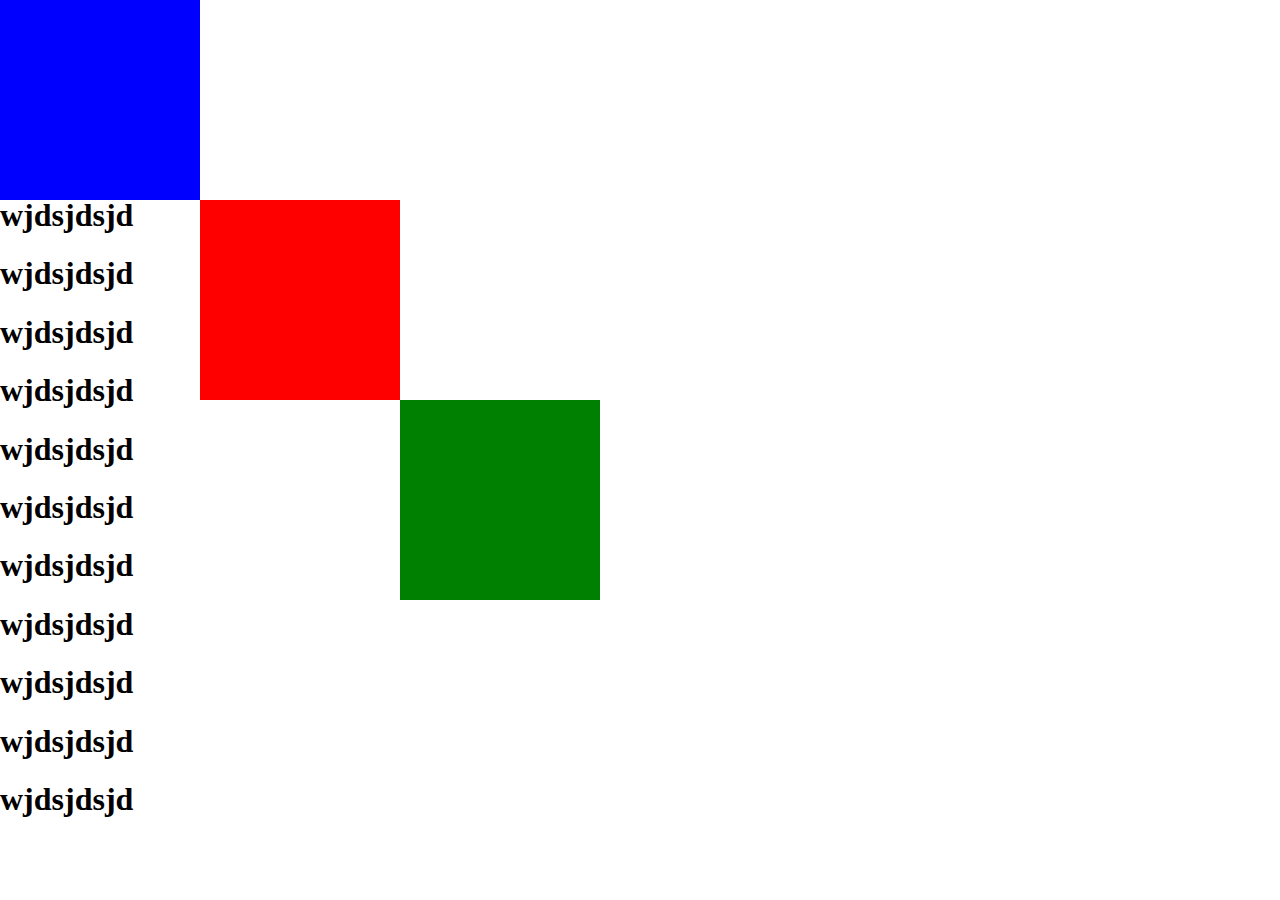
<file: testing/test.html>
<!DOCTYPE html>
<html lang="en" dir="ltr">
  <head>
    <meta charset="utf-8">
    <title>hjsjs</title>
    <style media="screen">
  body {
    margin: 0px;
  }
  .yo {
  width: 200px;
  height: 200px;
  background-color: blue;
  position: fixed;
  top:0px;

}
.yoyo {
width: 200px;
height: 200px;
background-color: red;
position: absolute;
top:200px;
left: 200px;
}
.yoyoyo {
  width: 200px;
  height: 200px;
  background-color: green;
  position: absolute;
  top:400px;
  left: 400px;


}

    </style>
  </head>
<body>

<div class="yo">
</div>

<div class="yoyo">
</div>
<div class="yoyoyo">
</div>
<h1>wjdsjdsjd</h1>
<h1>wjdsjdsjd</h1>
<h1>wjdsjdsjd</h1>
<h1>wjdsjdsjd</h1>
<h1>wjdsjdsjd</h1>
<h1>wjdsjdsjd</h1>
<h1>wjdsjdsjd</h1>
<h1>wjdsjdsjd</h1>
<h1>wjdsjdsjd</h1>
<h1>wjdsjdsjd</h1>
<h1>wjdsjdsjd</h1>
<h1>wjdsjdsjd</h1>
<h1>wjdsjdsjd</h1>
<h1>wjdsjdsjd</h1>
</body>
</html>
</file>
